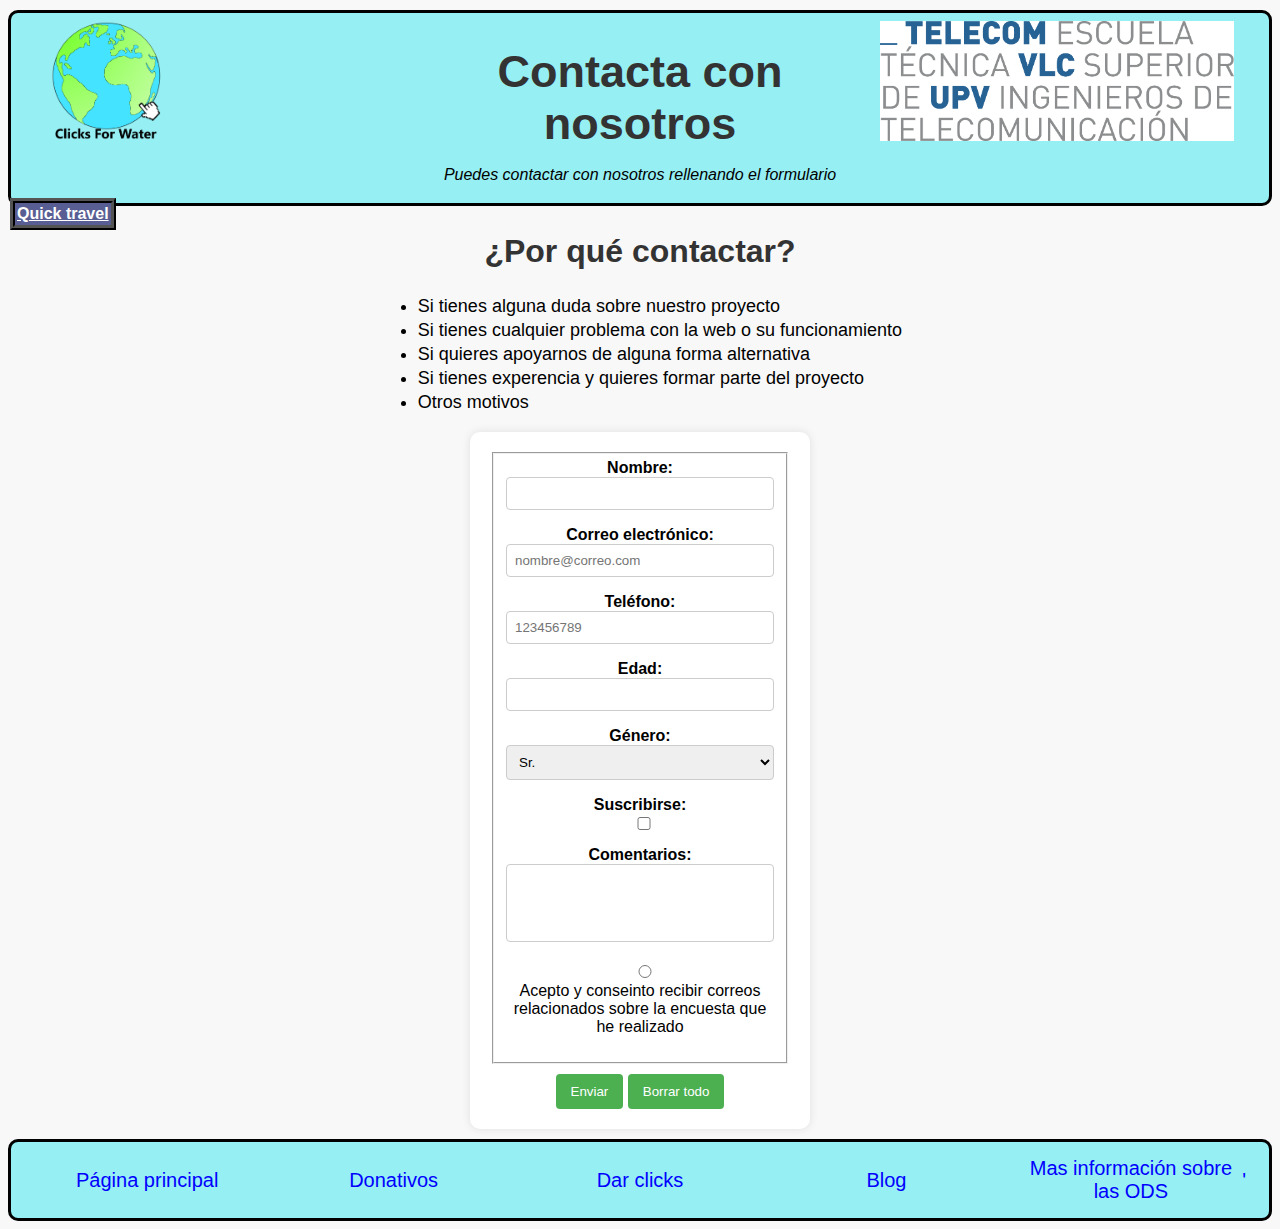
<file: html/contacto.html>
<!DOCTYPE html>
<html lang = "es">
<head>
    <meta charset="UTF-8" />
    <title>Contacta con nosotros</title>
    <link rel="stylesheet" href = "../css/contacto.css">
    <link rel="stylesheet" href = "../css/form.css">
    <link rel="stylesheet" href = "../css/header_footer_aside.css">
    <link rel="shortcut icon" type="image/PNG" href = "../img/logo.png">
    <script src="../js/contacto.js"></script>
</head>
<body id="body">
    <header>
        <div class = "cabeceras">
            <a href = "../index.html"><img src = "../img/logo.png" height = "120px" alt = "logo ClicksForWater"></a>
        </div>
        <div class = "cabeceras">
            <h1>Contacta con nosotros</h1>
            <p><i>Puedes contactar con nosotros rellenando el formulario</i></p>
        </div>
        <div class = "cabeceras">
            <a href = "../index.html"><img src = "../img/teleco.png" height = "120px" alt = "logo ETSIT"></a>
        </div>
    </header>
    <main>
        <h2>¿Por qué contactar?</h2>
        <div id = "contenedor_texto">

        </div>
        <div id = "contenedor_listas">
            <ul>
                <li>Si tienes alguna duda sobre nuestro proyecto</li>
                <li>Si tienes cualquier problema con la web o su funcionamiento</li>
                <li>Si quieres apoyarnos de alguna forma alternativa</li>
                <li>Si tienes experencia y quieres formar parte del proyecto</li>
                <li>Otros motivos</li>
            </ul>
        </div>
        <div id = "contenedor_form" style="display:flex;flex-direction: column;">
            <form style= "width: 300px;" id = "form_css" onsubmit="return generarRespuesta()">
                <fieldset>
                    <label for="nombre">Nombre:</label>
                    <input type="text" id="nombre" class="form" name="nombre" required>

                    <label for="email">Correo electrónico:</label>
                    <input type="email" id="email" class="form" placeholder="nombre@correo.com" name="email" required>

                    <label for="telefono">Teléfono:</label>
                    <input type="tel" id="telefono" class="form" name="telefono" placeholder="123456789" pattern="[0-9]{9}"  required>
                    
                    <label for="edad">Edad:</label>
                    <input type="number" id="edad" class="form" name="edad" min="18" max="99" required>

                    <label for="genero">Género:</label>
                    <select id="genero" class="form" name="genero" required>
                        <option value="Sr.">Sr.</option>
                        <option value="Sra.">Sra.</option>
                        <option value="otro">Otro</option>
                    </select>

                    <label for="suscripcion">Suscribirse:</label>
                    <input type="checkbox" id="suscripcion" class="form" name="suscripcion" value="si">

                    <label for="comentarios">Comentarios:</label>
                    <textarea id="comentarios" class="form" name="comentarios" rows="4"></textarea>
                    
                    <input name = "consentimiento" type = "radio" required id = "consentimiento" style = "margin-bottom:0px ;">
                    <p style = "margin-top: 0px;">Acepto y conseinto recibir correos relacionados sobre la encuesta que he realizado</p>
                </fieldset>    
                    <button type="submit">Enviar</button>
                    <button type="reset" id="borrar">Borrar todo</button>
            </form>
        </div>
        
    </main>
    <aside id = "nav-lat">
        <details>
            <summary>
                Quick travel
            </summary>
            <nav>
                <div>
                    <button class="bloquesNAV" onclick="window.location.href='../index.html'">
                        Página principal
                    </button>
                </div>
                <div>
                    <button class="bloquesNAV" onclick="window.location.href='donativos.html'">
                        Donativos
                    </button>
                </div>
                <div>
                    <button class="bloquesNAV" onclick="window.location.href='juego.html'">
                        Dar clicks
                    </button>
                </div>
                <div>
                    <button class="bloquesNAV" onclick="window.location.href='blog.html'">
                        Blog
                    </button>
                </div>
                <div>
                    <button class="bloquesNAV" onclick="window.location.href='contacto.html'">
                        Contacta con nosotros
                    </button>
                </div>
                <div>
                    <button class="bloquesNAV" onclick="window.location.href='https://www.upv.es/noticias-upv/noticia-12565-los-ods-en-las-es.html'">
                        ODS
                    </button>
                </div>
            </nav>
            
        </details>
    </aside>
    <footer>
        <nav>
            <button class="bloquesNAV" onclick="window.location.href='../index.html'">
                <p>Página principal</p>
            </button>
            <button class="bloquesNAV" onclick="window.location.href='donativos.html'">
                <p>Donativos</p>
            </button>
            <button class="bloquesNAV" onclick="window.location.href='juego.html'">
                <p>Dar clicks</p>
            </button>
            <button class="bloquesNAV" onclick="window.location.href='blog.html'">
                <p>Blog</p>
            </button>
            <button class="bloquesNAV" onclick="window.location.href='https://www.upv.es/noticias-upv/noticia-12565-los-ods-en-las-es.html'">
                <p>Mas información sobre las ODS</p>'
            </button>
        </nav>
    </footer>
</body>
</html>
</file>
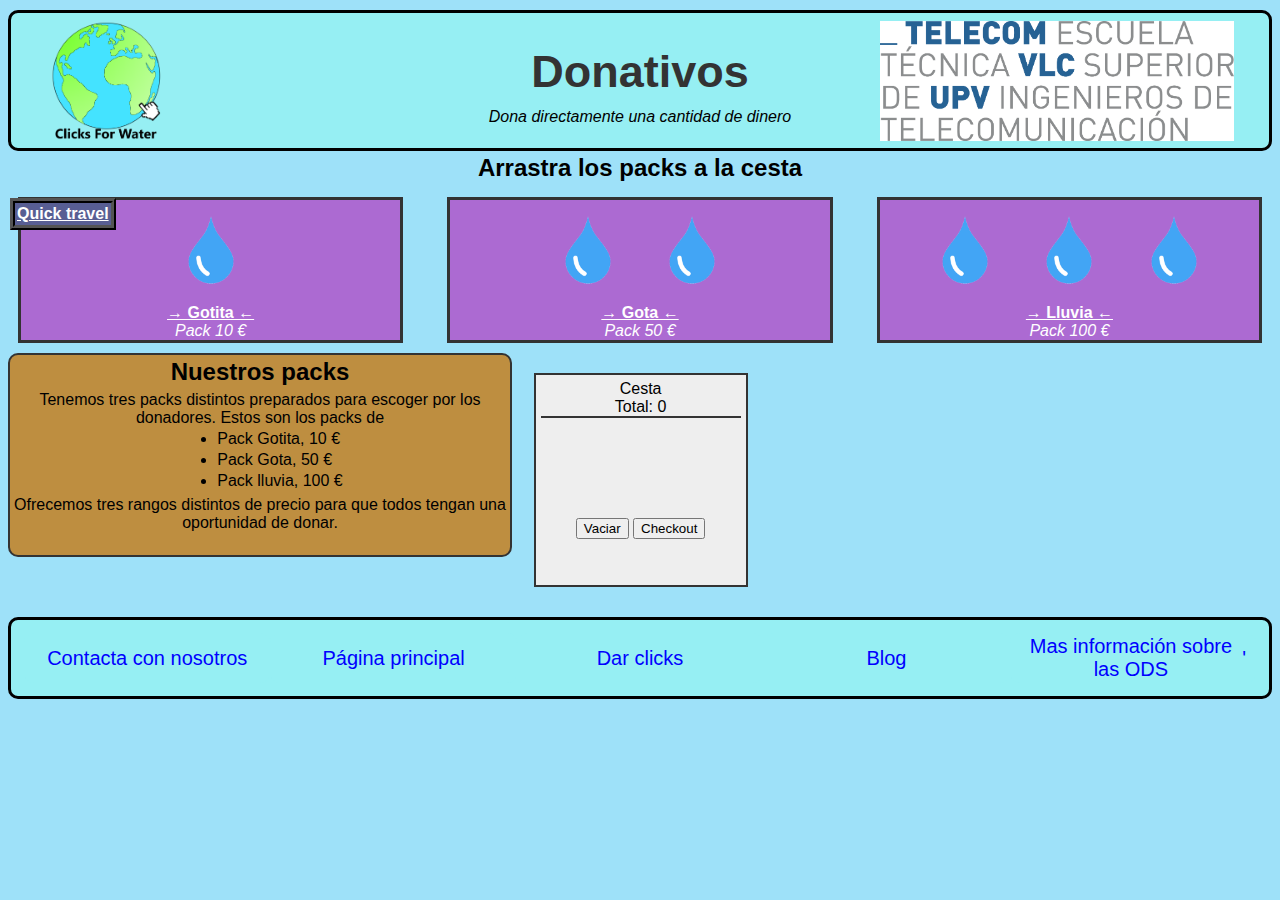
<file: html/donativos.html>
<!DOCTYPE html>
<html lang = "es">
<head>
    <meta charset="UTF-8" />
    <title>Donativos</title>
    <link rel="stylesheet" href = "../css/donativo.css">
    <link rel="stylesheet" href = "../css/header_footer_aside.css">
    <link rel = "stylesheet" href = "../css/form.css">
    <link rel="shortcut icon" type="image/PNG" href = "../img/logo.png">
    <script src="../js/donativo.js"></script>
</head>
<body>
    <header>
        <div class = "cabeceras">
            <a href = "../index.html"><img src = "../img/logo.png" height = "120px" alt = "logo ClicksForWater"></a>
        </div>
        <div class = "cabeceras">
            <h1>Donativos</h1>
            <p><i>Dona directamente una cantidad de dinero</i></p>
        </div>
        <div class = "cabeceras">
            <a href = "../index.html"><img src = "../img/teleco.png" height = "120px" alt = "logo ETSIT"></a>
        </div>
    </header>
    <main>
    <script>
        // Pequeño script para que te alerte si te vas de la web
        window.addEventListener('beforeunload', function (event) {
            confirmationMessage = "Si sales de la web, perderás tu cesta!"
            event.returnValue = confirmationMessage;
        });
        </script>
    <!--Productos-->
        <h2> Arrastra los packs a la cesta</h2>
        <div class="opciones">
            <div class="arrastrable" draggable="true" ondragstart="drag(event)">
                <img src="../img/gota.png" alt="Gotita" class="itemImagen">
                <details>
                    <summary>&rarr; Gotita &larr;</summary>
                        <p>Puede parecer que con 10 &euro; no se puede hacer mucho pero cada granito de arena cuenta. Con este pack de 10 &euro; podemos hacer cosas como mantener esta web o financiar combustible para nuestros vehiculos  </p>
                    <p>Puede parecer</p>
                </details>
                <p>Pack 10 &euro;</p>
            </div>
            <div class="arrastrable" draggable="true" ondragstart="drag(event)">
                <img src="../img/gota.png" alt="Gotita" class="itemImagen">
                <img src="../img/gota.png" alt="Gotita" class="itemImagen">
                <details>
                    <summary>
                        &rarr; Gota &larr;
                    </summary>
                    <p>Tu generosidad con este donativo de 50 &euro; hace una gran diferencia y nos ayuda en nuestro objetivo de promover el acceso y saneamiento de agua potable. Con esta contribución, podemos financiar la instalación de sistemas de purificación de agua en comunidades necesitadas.</p>
                </details>
                <p>Pack 50 &euro;</p>
            </div>
            <div class="arrastrable" draggable="true" ondragstart="drag(event)">
                <img src="../img/gota.png" alt="Gotita" class="itemImagen">
                <img src="../img/gota.png" alt="Gotita" class="itemImagen">
                <img src="../img/gota.png" alt="Gotita" class="itemImagen">
                <details>
                    <summary>&rarr; Lluvia &larr;</summary>
                    <p>Este es nuestro pack mas grande, con 100 &euro; de donativo. Con este donativo, podemos financiar proyectos como la construcción de pozos para proporcionar agua potable a comunidades enteras.</p>
                </details>
                <p>Pack 100 &euro;</p>
            </div>
        </div>
    <!--Cesta-->
        <div style = "display: flex;flex-direction: row;">
            <div id="cesta" ondrop="drop(event)" ondragover="allowDrop(event)">
                <span>Cesta</span>
                <div id="contador">
                    <span>Total: 0</span>
                </div>
                <div id = "listas">
                    <!-- Aqui van los productos de la cesta-->
                </div>
                <button id = "Vaciar" onclick="reseteoCesta()"> Vaciar</button>
                <button id = "checkout" onclick="abrirCheck()"> Checkout</button>
            </div>

            <div id = "infoDonativos">
                <h2>Nuestros packs</h2>
                <p>Tenemos tres packs distintos preparados para escoger por los donadores. Estos son los packs de 
                    <div id = "contenedor_listas">
                        <ul>
                            <li> Pack Gotita, 10 &euro;</li>
                            <li> Pack Gota, 50 &euro;</li>
                            <li> Pack lluvia, 100 &euro;</li>
                        </ul>
                    </div>
                    Ofrecemos tres rangos distintos de precio para que todos tengan una oportunidad de donar.
                </p>
            </div>

        </div>
    </main>
    <p id = "informativo"></p>
    <div id = "checkDiv">
        <div id = "tituloCheck">
            <h2 >Checkout</h2>
        </div>
        <div id = "restoCheck">
            <div id = "checkInfo" class = "bloque">
                <form id = "form_css">
                    <fieldset>
                        <legend>Información de factura</legend>
                    
                        <label for="email">Correo electrónico:*</label>
                        <input type="email" id="email" name="email" required>
        
                        <label for="nombre">Nombre y Apellidos:*</label>
                        <input type="text" id="nombre" name="nombre" required>
                        
                    </fieldset> 
                </form>
            </div>
            <div id = "checkResumen"class = "bloque">
                <p>Packs escogidos</p>
            </div>
            <div id = "checkBotones" class = "bloque">
                <div class = "bloque" style = "flex:2">
                    <button onclick="enviarCheck()" id = "checkoutReal">Checkout</button>
                </div>
                <div class = "bloque" style = "flex:2">
                    <button onclick = "cerrarCheck()" id = "cerrarCheck">Cerrar Checkout</button> 
                </div>
                <div class = "bloque" style = "flex:1">
                    <div id="contador2">
                        <span>Total: 0</span>
                    </div>
                </div>                         
            </div>
    
        </div>


    </div>
    <aside id = "nav-lat">
        <details>
            <summary>
                Quick travel
            </summary>
            <nav>
                <div>
                    <button class="bloquesNAV" onclick="window.location.href='../index.html'">
                        Página principal
                    </button>
                </div>
                <div>
                    <button class="bloquesNAV" onclick="window.location.href='donativos.html'">
                        Donativos
                    </button>
                </div>
                <div>
                    <button class="bloquesNAV" onclick="window.location.href='juego.html'">
                        Dar clicks
                    </button>
                </div>
                <div>
                    <button class="bloquesNAV" onclick="window.location.href='blog.html'">
                        Blog
                    </button>
                </div>
                <div>
                    <button class="bloquesNAV" onclick="window.location.href='contacto.html'">
                        Contacta con nosotros
                    </button>
                </div>
                <div>
                    <button class="bloquesNAV" onclick="window.location.href='https://www.upv.es/noticias-upv/noticia-12565-los-ods-en-las-es.html'">
                        ODS
                    </button>
                </div>
            </nav>
            
        </details>
    </aside>
    <footer>
        <nav>
            <button class="bloquesNAV" onclick="window.location.href='contacto.html'">
                <p>Contacta con nosotros</p>
            </button>
            <button class="bloquesNAV" onclick="window.location.href='../index.html'">
                <p>Página principal</p>
            </button>
            <button class="bloquesNAV" onclick="window.location.href='juego.html'">
                <p>Dar clicks</p>
            </button>
            <button class="bloquesNAV" onclick="window.location.href='blog.html'">
                <p>Blog</p>
            </button>
            <button class="bloquesNAV" onclick="window.location.href='https://www.upv.es/noticias-upv/noticia-12565-los-ods-en-las-es.html'">
                <p>Mas información sobre las ODS</p>'
            </button>
        </nav>
    </footer>
</body>
</html>
</file>
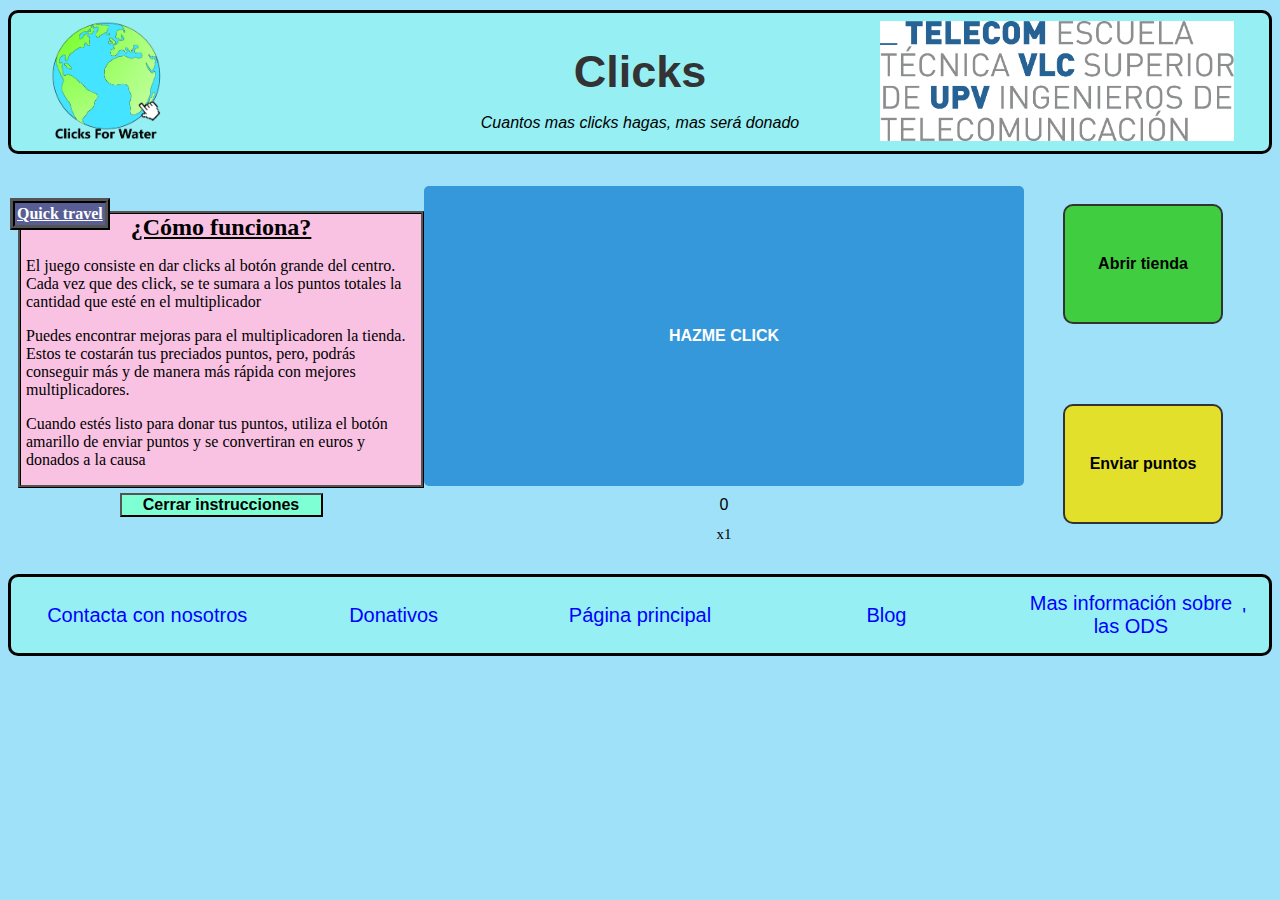
<file: html/juego.html>
<!DOCTYPE html>
<html lang = "es">
<head>
    <meta charset="UTF-8" />
    <title>Click click</title>
    <link rel="stylesheet" href = "../css/juego.css">
    <link rel="stylesheet" href = "../css/header_footer_aside.css">
    <link rel="shortcut icon" type="image/PNG" href = "../img/logo.png">
    <link rel = "stylesheet" href = "../css/form.css">
    <script src="../js/scriptJuego.js"></script>
    <script src="../js/tienda.js"></script>
    <script src="../js/puntos.js"></script>

</head>
<body>

    <script>
        // Pequeño script para que te alerte si te vas de la web
        window.addEventListener('beforeunload', function (event) {
            confirmationMessage = "Si sales de la web, perderás tus puntos no enviados!"
            event.returnValue = confirmationMessage;
        });
        </script>
    <header>
        <div class = "cabeceras">
            <a href = "../index.html"><img src = "../img/logo.png" height = "120px" alt = "logo ClicksForWater"></a>
        </div>
        <div class = "cabeceras">
            <h1>Clicks</h1>
            <p><i>Cuantos mas clicks hagas, mas será donado</i></p>
        </div>
        <div class = "cabeceras">
            <a href = "../index.html"><img src = "../img/teleco.png" height = "120px" alt = "logo ETSIT"></a>
        </div>
    </header>
    <aside id = "nav-lat">
        <details>
            <summary>
                Quick travel
            </summary>
            <nav>
                <div>
                    <button class="bloquesNAV" onclick="window.location.href='../index.html'">
                        Página principal
                    </button>
                </div>
                <div>
                    <button class="bloquesNAV" onclick="window.location.href='donativos.html'">
                        Donativos
                    </button>
                </div>
                <div>
                    <button class="bloquesNAV" onclick="window.location.href='juego.html'">
                        Dar clicks
                    </button>
                </div>
                <div>
                    <button class="bloquesNAV" onclick="window.location.href='blog.html'">
                        Blog
                    </button>
                </div>
                <div>
                    <button class="bloquesNAV" onclick="window.location.href='contacto.html'">
                        Contacta con nosotros
                    </button>
                </div>
                <div>
                    <button class="bloquesNAV" onclick="window.location.href='https://www.upv.es/noticias-upv/noticia-12565-los-ods-en-las-es.html'">
                        ODS
                    </button>
                </div>
            </nav>
            
        </details>
    </aside>
    <main>
        <div class = "bloque">
            <div id = "instrucciones">
                <h2>¿Cómo funciona?</h2>
                <p>El juego consiste en dar clicks al botón grande del centro.
                    Cada vez que des click, se te sumara a los puntos totales la cantidad que esté en el multiplicador
                </p>
                <p>
                    Puedes encontrar mejoras para el multiplicadoren la tienda. Estos te costarán tus preciados puntos, pero, podrás conseguir más y de manera más rápida
                    con mejores multiplicadores.
                </p>
                <p>
                    Cuando estés listo para donar tus puntos, utiliza el botón amarillo de enviar puntos y se convertiran en euros y donados a la causa
                </p>

            </div>
            <button id = "botoncin" onclick="instrucciones()">Cerrar instrucciones</button>
        </div>
        <div id = "botonYcontador" class = "bloque">
            <div>
                <button class="button-default" onclick="buttonClick()"> HAZME CLICK</button>
            </div>
            <span id="puntos">0</span>
            <div id = "multiplicador">x<span id="trucos">1</span></div>
            
        </div> 
        <div class = "bloque">
            <div class = "botones">
                <button id="tienda" onclick="abrirTienda()">Abrir tienda</button>
            </div>
            <div class = "botones">
                <button id="donativo" onclick="abrirDonativo()">Enviar puntos</button>
            </div>
        </div>
    </main>

    <aside id ="asideVariable">
    </aside>
    <footer>
        <nav>
            <button class="bloquesNAV" onclick="window.location.href='contacto.html'">
                <p>Contacta con nosotros</p>
            </button>
            <button class="bloquesNAV" onclick="window.location.href='donativos.html'">
                <p>Donativos</p>
            </button>
            <button class="bloquesNAV" onclick="window.location.href='../index.html'">
                <p>Página principal</p>
            </button>
            <button class="bloquesNAV" onclick="window.location.href='blog.html'">
                <p>Blog</p>
            </button>
            <button class="bloquesNAV" onclick="window.location.href='https://www.upv.es/noticias-upv/noticia-12565-los-ods-en-las-es.html'">
                <p>Mas información sobre las ODS</p>'
            </button>
        </nav>
    </footer>
</body>
</html>
</file>
<file: css/contacto.css>
/* Header */
header{
  text-align: center;
  justify-content: center;
}

/* Estilo general para el cuerpo de la página */
body{
    text-align: center;
    font-family: 'Arial', sans-serif;
    background-color: #f8f8f8;
}

/* CSS para los headers*/
h1, h2, h3, h4, h5, h6 {
  color: #333; /*Asi no es tan negro, es un gris */
  margin-bottom: 10px;
}
  
h1 {
  font-size: 45px; 
}

h2 {
  font-size: 32px; 
}

/* Listas */
#contenedor_listas {
  text-align: left;
  display: flex;
  justify-content: center;
  align-items: center;
}
li{
  margin-bottom: 3px;
  font-size: 18px
}

#cajita,#cajita2{
  margin-left: 20px;
  background-color: rgb(150, 239, 243);
  text-align: left;
  margin-top: 10px;
  padding: 10px;
  border: 3px solid black;
  border-radius: 10px;
  font-family: 'Arial', sans-serif;
  width: 500px;
 
}

input[type="button"]{

    background-color: #4caf50;
    color: #fff;
    margin-top: 10px;
    padding: 10px 15px;
    border: none;
    border-radius: 4px;
    cursor: pointer;
}
#borrar{
  margin-top: 10px;
  
}
</file>
<file: css/form.css>
#contenedor_form {
    display: flex;
    justify-content: center;
    align-items: center;
    
}

#form_css{
    background-color: #fff;
    border-radius: 10px;
    box-shadow: 0 0 10px rgba(0, 0, 0, 0.1);
    padding: 20px;
}

#form_css label {
    margin-bottom: 8px;
    font-weight: bold;
}

#form_css input,select,textarea {
    width: 100%;
    padding: 8px;
    margin-bottom: 16px;
    box-sizing: border-box;
    border: 1px solid #ccc;
    border-radius: 4px;
}

#form_css button {
    background-color: #4caf50;
    color: #fff;
    margin-top: 10px;
    padding: 10px 15px;
    border: none;
    border-radius: 4px;
    cursor: pointer;
}

#form_css button:hover {
    background-color: #45a049;
}
#form_css textarea {
    resize: none;
}
</file>
<file: css/header_footer_aside.css>
footer, header, #nav_index {
    background-color: rgb(150, 239, 243);
    padding: 3px;
    margin-top: 10px;
    border: 3px solid black;
    border-radius: 10px;
    text-align: center;
    font-family: 'Arial', sans-serif;
}

/* Header */
header {
    display: flex;
    flex-direction: row;
}

header h1 {
    font-size: 45px;
    color: #333;
    margin-bottom: 10px;
}

.cabeceras {
    flex: 1;
}

.cabeceras:first-of-type img {
    position: absolute;
    left: 45px;
}

.cabeceras img {
    margin-top: 5px;
}

/* Footer */
footer nav, #nav_index nav {
    display: flex;
    flex-direction: row;
    height: 50px;
    margin: 10px;
}

footer .bloquesNAV, #nav_index .bloquesNAV {
    font-size: 20px;
    border-radius: 10px;
    padding: 10px;
    display: flex;
    flex: 1;
    justify-content: center;
    align-items: center;
    color: blue;

    background-color: rgb(150, 239, 243);
    border: 0px;
    
}

footer .bloquesNAV:hover , #nav_index .bloquesNAV:hover{
    background-color: rgb(163, 174, 219);
    text-decoration-color: blue;
    font-size: 25px;
    cursor: pointer;
}


/* Aside */
#nav-lat {
    border: 5px black ridge;
    background-color: rgb(88, 94, 147);
    position: fixed;
    top: 22%;
    left: 10px;

    padding: 2px;
}

#nav-lat nav {
    flex-direction: column;
    margin-top: 5px ;
}
summary {
    text-decoration: underline;
    font-weight: bold;

    cursor: pointer;
    list-style-type: none;
    text-align: center;
}

aside .bloquesNAV, aside summary, aside a, aside a:visited {
    color: white;
    background-color: rgb(88, 94, 147);
    border: 0px;
    width: 100%;
}

aside .bloquesNAV:hover {
    background-color: rgb(163, 174, 219);
    font-size: 15px;
    text-decoration-color: blue;
    cursor: pointer;
}

/* Mix footer y aside */
aside p:hover, footer p:hover , #nav_index p:hover{
    text-decoration: underline;
    text-decoration-color: blue;
}
</file>
<file: css/donativo.css>
body{
  text-align: center;
  font-family: 'Arial', sans-serif;
  background-color: rgb(158, 225, 249);
}
h2 {
  margin: 3px 0px 5px;
}
/* Arrastrables */
.opciones {
    display: flex;
    justify-content: space-between;
}

.arrastrable {
    width: 30%;
    height: 10%;
    background-color: rgb(172, 106, 210);
    border: 3px #333 solid;
    color: #fff;
    text-align: center;
    cursor: grab;
    margin: 10px;
}
.arrastrable p:first-of-type{
  font-style: italic;
}
.itemImagen {
    max-width: 240px;
    max-height: 80px; 
    margin: 10px;
  }

/* Esto es para que no se vea el triangulito */
summary {
  list-style: none;
  cursor: pointer;
}

/* Cesta */
#cesta {
  width: 200px;
  height: 200px;
  background-color: #eee;
  border: 2px solid #333;
  margin: 20px;
  text-align: center;
  padding: 5px;

  position: relative;
  top:50%;
  left:40%;
}
#listas {
  display: flex;
  flex-direction: column;
  height: 100px;
}

#listas div {
  height: 20px;
  margin: 2px 0px 2px 0px
}

#contador {
  border-bottom:#333 2px solid ;
  width: 100%;
}
/* Para que los divs y los parrafos de los articulos que contienen */
#listas div > p, #listas div > div {
  width:60%;
  height: 20px;
}
#listas > div  {
  display: flex;
  flex-direction: row;
}
#checkout {
  margin-top: auto;
}

/* Informativo */

#infoDonativos {
  width: 500px;
  height: 200px;

  position: absolute;
  border: 2px #333 solid;
  border-radius: 10px;

  background-color: #be8e40;


}
#infoDonativos p {
  margin: 0px;
}
/* Listas */
#contenedor_listas {
  text-align: left;
  display: flex;
  justify-content: center;
  align-items: center;
}
#listas * {
  text-align: center;
}
li{
  margin-bottom: 3px;
}
ul {
  margin: 3px;
}

p {
  margin: 0px;
}

/* Checkout */
#checkDiv {
  display: none;
  flex-direction: column;
  justify-content: center;
  align-items: center;


  border: 10px ridge black;
  width: 80%;

  background-color: #eee;

  margin-left: auto;
  margin-right: auto;
  margin-bottom: 10px;
}

#tituloCheck{
  border-bottom:1px solid black;
  width: 100%;
}
#restoCheck {
  display: flex;
  flex-direction: row;
  width: 100%;
}
.bloque{
  flex:1;
  justify-content: center;
  text-align: center;
  
  display: flex;
  flex-direction: column;
}

#checkoutReal, #cerrarCheck {
  margin-left: auto;
  margin-right: auto;
  width: 40%;
  height: 60%;
  border-radius: 10px;
}

#checkoutReal{
  background-color: rgb(64, 206, 64);
}

#cerrarCheck{
  background-color: crimson;
}

#checkResumen *{
  display: flex;
  align-items: center;
  justify-content: center;
  margin-left: auto;
  margin-right: auto;

  font-weight: bold;
  margin-top: 10px;

}
#checkResumen > p:first-of-type {
  text-decoration: underline;
  font-size: 25px;
}

#contador2{
  width: 100%;
  border-bottom: 3px solid #333;
  padding-top: 5px;
}

#informativo {
  font: 25px;
  font-weight: bold;
}
</file>
<file: css/juego.css>
/* Body y contenedores */
body{
    background-color: rgb(158, 225, 249);
}

.bloque{
    flex:1;
    justify-content: center;
    text-align: center;
    
    display: flex;
    flex-direction: column;
}
.botones {
    flex: 1;
    display: flex;
    justify-content: center;
    align-items: center;
  }

main{
    display:flex;
    flex-direction: row;
    margin:10px;
    
    height: 400px;
    
}

.bloque:first-of-type{
    align-items: center;
}
#instrucciones {
    border: 3px ridge black;
    background-color: rgb(249, 194, 226);
    text-align: left;

    height: 350;
    width: 400px;
    align-items: center;
}
#instrucciones p {
    padding-left: 5px;
}
/* Botones */
#botonYcontador{
    display: flex;
    flex-direction: column;
    justify-content: center;
    align-content: center;
    text-align: center;
}

button {
    cursor: pointer;
}
/* Boton principal*/
.button-default {
    width: 600px;
    height: 300px;
    color: #fff;
    background-color: #3498db;
    justify-content: center;
    margin-bottom: 10px;

    border: none;
    border-radius: 5px;

    transition: background-color 0.1s ease;


    
}

/* Estilo al hacer clic en el botón */
.button-default:active {
    background-color: #1f618d;
}

/* Estilo de la animación al hacer clic */
.button-clicked {
    animation: clickAnimation 0.8s; 
}
/* Puntos y bonus */
#puntos{
    font-family: "Helvetica","sans-serif";
    text-shadow: 10px 10px 50px rgba(0, 0, 0, 0.1);
    height: 30px;
    
}
#trucos, #multiplicador {
    font-size: 15px;
    color:black;

}

@keyframes clickAnimation {
    0% {
        transform: scale(1);
    }
    50% {
        transform: scale(0.9);
    }
    80%{
        transform: scale(0.9)
    }
    100% {
        transform: scale(1);
    }
}

/* Otros botones */

#tienda {
    background-color: rgb(64, 206, 64);
}

#donativo {
    background-color: rgb(227, 224, 44);
}
#tienda, #donativo{
    height : 60%;
    width: 67%;

    border: 2px #333 solid;
    border-radius: 10px;
}
.button-default, #tienda, #donativo, #tiendaDiv button , #botoncin{
    font-size: 16px;
    font-weight: bold;
    text-align: center;
    text-decoration: none;

}

#botoncin{
    margin-top: 5px;
    width: 50%;
    background-color: aquamarine;
}

/* Area tienda */
h2 {
    text-align: center;
    text-decoration: underline;
    font-weight: bold;
    margin: 0px;
}

#tiendaDiv, #puntosDiv {
    display: flex;
    flex-direction: column;
    justify-content: center;
    align-items: center;
    border: 10px ridge black;
    width: 80%;
    margin-left: auto;
    margin-right: auto;
    margin-bottom: 10px;
}

#tiendaDiv {
    background-color: rgb(48, 130, 160);
}
#puntosDiv {
    background-color: white;
    width: 40%;
}
#tiendaDiv button {
    width: 120px; 
    height: 120px;
    border-radius: 50%;

    margin-left: auto;
    margin-right: auto;

}
#tiendaDiv p {
    margin: 10px;
    font-size: 20px;
    font-weight: bold;
}

#botonesDiv{
    display: flex;
    flex-direction: row;

    width:80%;
    height: 150px;

    flex-grow:1;
}
</file>
